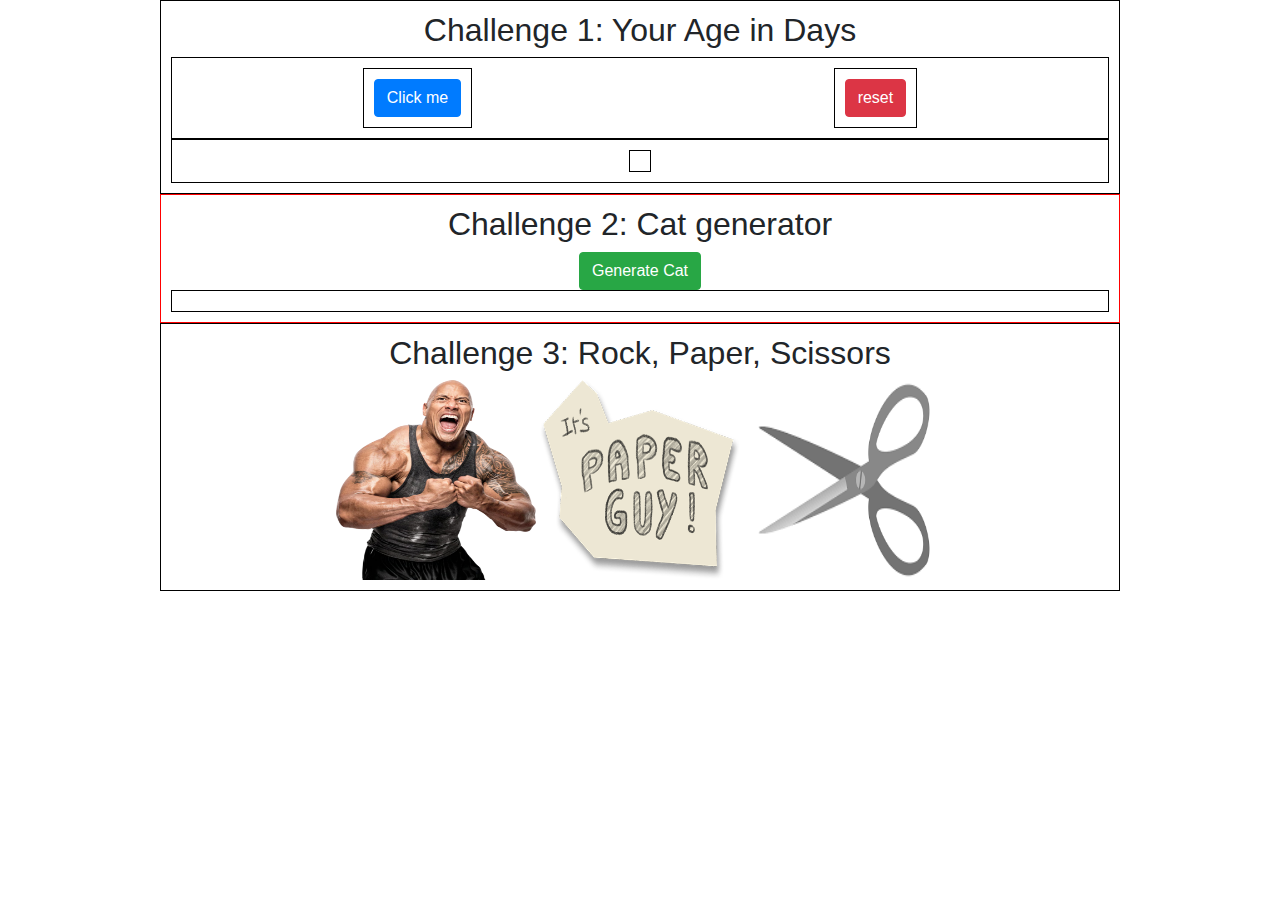
<file: Challenge_one/index.html>
<html lang="en">
<head>
    <meta charset="UTF-8">
    <meta http-equiv="X-UA-Compatible" content="IE=edge">
    <meta name="viewport" content="width=device-width, initial-scale=1.0">
    <link rel="stylesheet" href="static/css/bootsrap4.css">
    <link rel="stylesheet" href="static/css/style.css">
    <title>JAVA SCRIPT checking</title>
</head>
<body>
    <div class="container-1">
        <h2>Challenge 1: Your Age in Days</h2>
        <div class="flex-box-container-1">
    
            <div>
                <button class="btn btn-primary" onclick="ageInDays()">Click me</button>
            </div>

            <div> 
                <button class="btn btn-danger" onclick="reset()">reset</button>
            </div>
        </div>

        <div class="flex-box-container-1">
            <div id="flex-box-result"></div>
        </div>
    </div>

    <div class="container-2">
         <h2>Challenge 2: Cat generator</h2>
         <button class="btn btn-success" id = "cat_gen_btn" onclick="genCat()"> Generate Cat</button>

         <div class="flex-box-container-2" id="flex-cat-gen">
        </div>
    </div>

    <div class="container-3">
        <h2>Challenge 3: Rock, Paper, Scissors</h2>
        <div class="flex-box-rps" id="flex-box-rps-div">
            <img id="rock" src="static/images/rock.png" height="200" width="200" onclick="rpsGame(this)" alt="rock_pic">
            <img id="paper" src="static/images/img_logo.png" height="200" width="200" onclick="rpsGame(this)" alt="rock_pic">
            <img id="scissors" src="static/images/download.png" height="200" width="200" onclick="rpsGame(this)" alt="rock_pic">

        </div>
    </div>
    <script src="static/js/script.js"></script>
</body>
</html>
</file>
<file: Challenge_one/static/css/style.css>
.container-1, .container-3{
    border: 1px solid black;
    padding: 10px;
    width:  75%;
    margin: 0 auto;
    text-align: center;
}


.flex-box-container-1, .flex-box-container-2{

    display: flex;
    border: 1px solid black;
    padding: 10px;
    flex-wrap: wrap;
    justify-content: space-around;
    flex-direction: row;
}

.flex-box-container-1 div{
    display: flex;
    padding: 10px;
    border: 1px solid black;
    align-items: center;
}

.container-2{
    border: 1px solid red;
    padding: 10px;
    width:  75%;
    margin: 0 auto;
    text-align: center;
}

.flex-box-container-2 img{
    
    margin: 10px;
    box-shadow: 0px 10px 50px rgba(0, 0, 0, 7);

}

.flex-box-rps img:hover{
    box-shadow: 0px 10px 50px rgba(37, 50, 233, 1);
}
</file>
